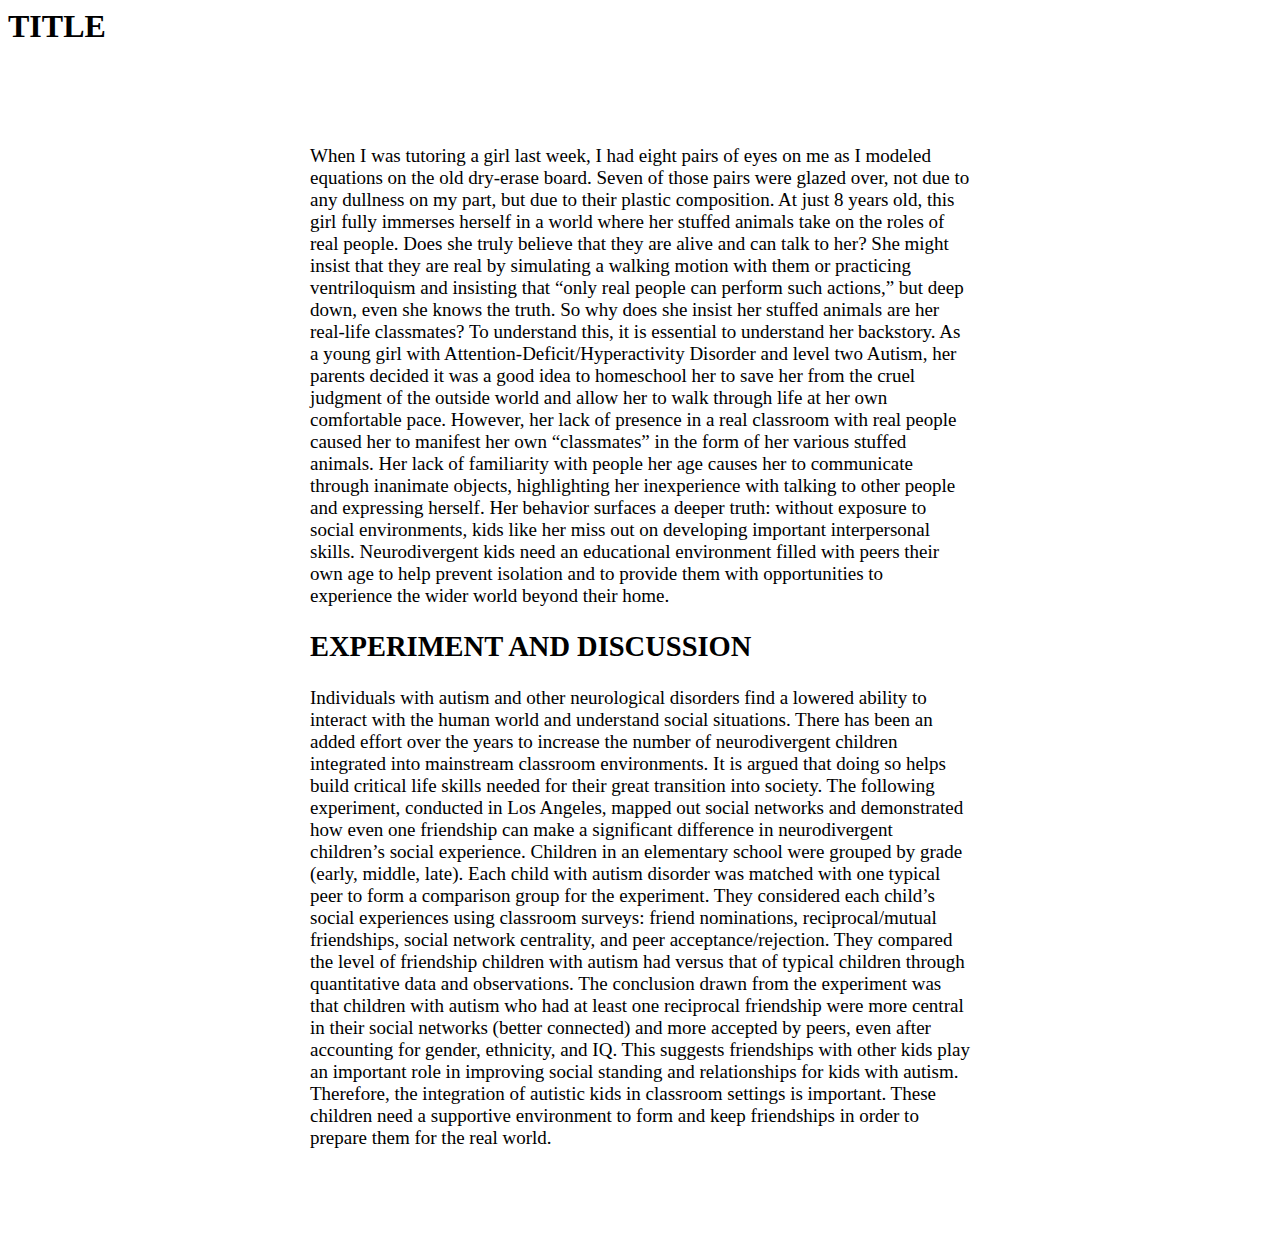
<file: autism.html>
<html>
<head>
  <title>Intergration</title>
  <link rel="stylesheet" href="autism.css"> 
</head>
<body>
    </div>
    <div class="banner">
      <div class="text">
        <h1>TITLE</h1>
        <main class="content">
        <section>
<p>
When I was tutoring a girl last week, I had eight pairs of eyes on me as I modeled equations on the old dry-erase board. Seven of those pairs were glazed over, not due to any dullness on my part, but due to their plastic composition. At just 8 years old, this girl fully immerses herself in a world where her stuffed animals take on the roles of real people. Does she truly believe that they are alive and can talk to her? She might insist that they are real by simulating a walking motion with them or practicing ventriloquism and insisting that “only real people can perform such actions,” but deep down, even she knows the truth. So why does she insist her stuffed animals are her real-life classmates? To understand this, it is essential to understand her backstory. As a young girl with Attention-Deficit/Hyperactivity Disorder and level two Autism, her parents decided it was a good idea to homeschool her to save her from the cruel judgment of the outside world and allow her to walk through life at her own comfortable pace. However, her lack of presence in a real classroom with real people caused her to manifest her own “classmates” in the form of her various stuffed animals. Her lack of familiarity with people her age causes her to communicate through inanimate objects, highlighting her inexperience with talking to other people and expressing herself. Her behavior surfaces a deeper truth: without exposure to social environments, kids like her miss out on developing important interpersonal skills. Neurodivergent kids need an educational environment filled with peers their own age to help prevent isolation and to provide them with opportunities to experience the wider world beyond their home.
</p>
          <h2>EXPERIMENT AND DISCUSSION</h2> 
<p>
  Individuals with autism and other neurological disorders find a lowered ability to interact with the human world and understand social situations. There has been an added effort over the years to increase the number of neurodivergent children integrated into mainstream classroom environments. It is argued that doing so helps build critical life skills needed for their great transition into society. 
The following experiment, conducted in Los Angeles, mapped out social networks and demonstrated how even one friendship can make a significant difference in neurodivergent children’s social experience. Children in an elementary school were grouped by grade (early, middle, late). Each child with autism disorder was matched with one typical peer to form a comparison group for the experiment. They considered each child’s social experiences using classroom surveys: friend nominations, reciprocal/mutual friendships, social network centrality, and peer acceptance/rejection. They compared the level of friendship children with autism had versus that of typical children through quantitative data and observations. The conclusion drawn from the experiment was that children with autism who had at least one reciprocal friendship were more central in their social networks (better connected) and more accepted by peers, even after accounting for gender, ethnicity, and IQ. This suggests friendships with other kids play an important role in improving social standing and relationships for kids with autism.
Therefore, the integration of autistic kids in classroom settings is important. These children need a supportive environment to form and keep friendships in order to prepare them for the real world.

</p>
</section>
</body>

</html>
</file>
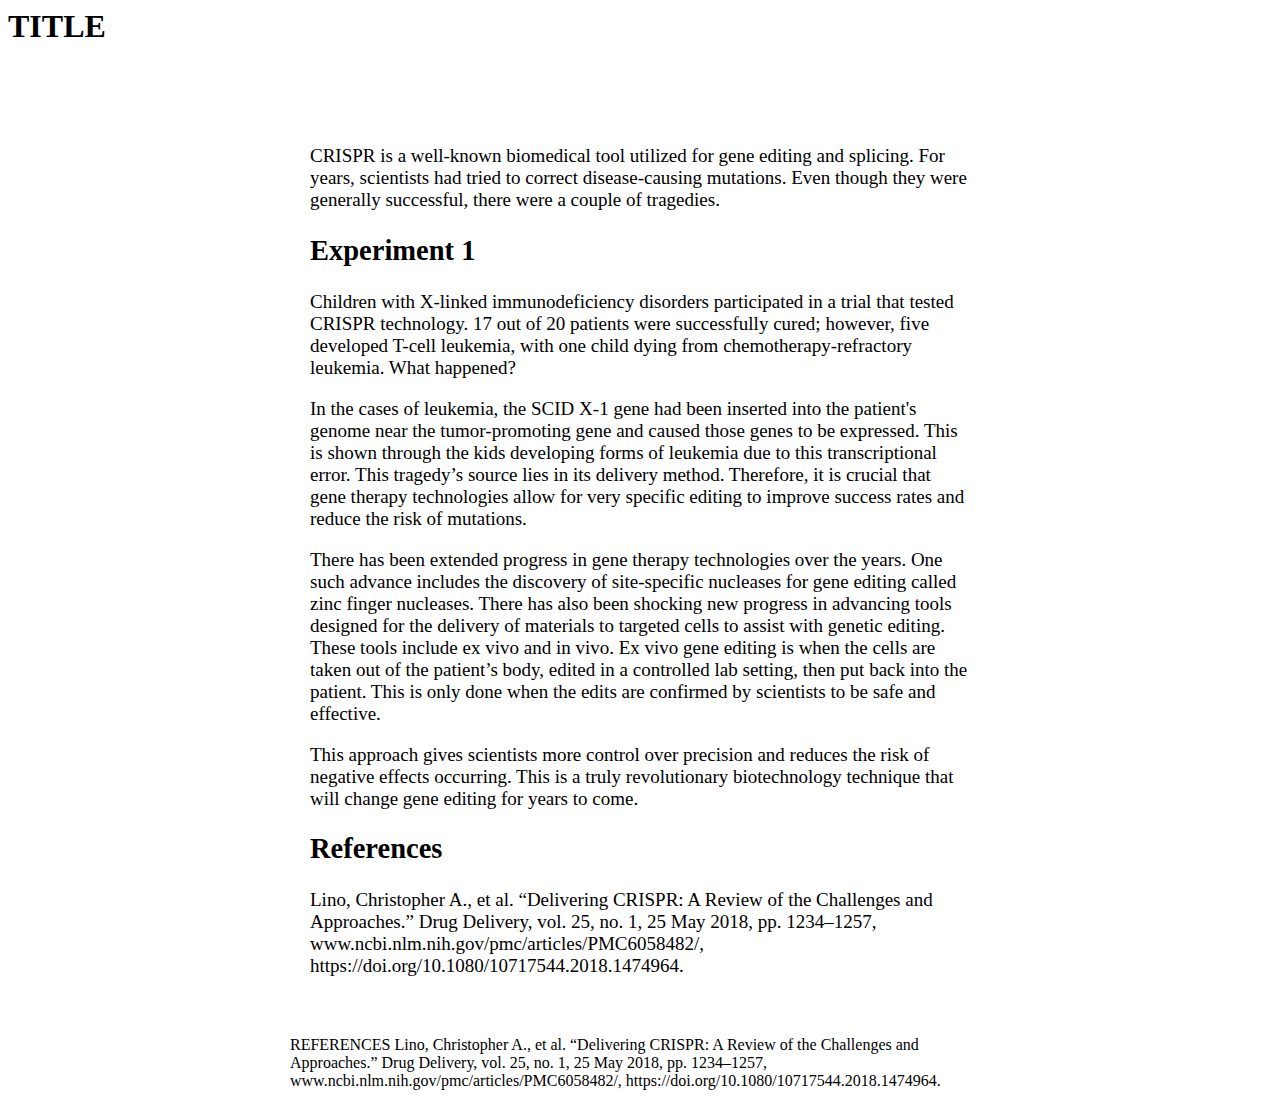
<file: crispr.html>
<html>
<head>
  <title>Intergration</title>
  <link rel="stylesheet" href="autism.css"> 
</head>
<body>
    </div>
    <div class="banner">
      <div class="text">
        <h1>TITLE</h1>
        <main class="content">
        <section>
<p>
CRISPR is a well-known biomedical tool utilized for gene editing and splicing. For years, scientists had tried to correct disease-causing mutations. Even though they were generally successful, there were a couple of tragedies. 
</p>
          <h2>Experiment 1</h2> 
<p>
  Children with X-linked immunodeficiency disorders participated in a trial that tested CRISPR technology. 17 out of 20 patients were successfully cured; however, five developed T-cell leukemia, with one child dying from chemotherapy-refractory leukemia. What happened?
</p>
<p>
In the cases of leukemia, the SCID X-1 gene had been inserted into the patient's genome near the tumor-promoting gene and caused those genes to be expressed. This is shown through the kids developing forms of leukemia due to this transcriptional error. This tragedy’s source lies in its delivery method. Therefore, it is crucial that gene therapy technologies allow for very specific editing to improve success rates and reduce the risk of mutations. 
</p>
<p>
There has been extended progress in gene therapy technologies over the years. One such advance includes the discovery of site-specific nucleases for gene editing called zinc finger nucleases. There has also been shocking new progress in advancing tools designed for the delivery of materials to targeted cells to assist with genetic editing. These tools include ex vivo and in vivo. Ex vivo gene editing is when the cells are taken out of the patient’s body, edited in a controlled lab setting, then put back into the patient. This is only done when the edits are confirmed by scientists to be safe and effective. 
</p>
<p>
This approach gives scientists more control over precision and reduces the risk of negative effects occurring. This is a truly revolutionary biotechnology technique that will change gene editing for years to come. 
</p>

          <h2>References</h2> 
<p>
  Lino, Christopher A., et al. “Delivering CRISPR: A Review of the Challenges and Approaches.” Drug Delivery, vol. 25, no. 1, 25 May 2018, pp. 1234–1257, www.ncbi.nlm.nih.gov/pmc/articles/PMC6058482/, https://doi.org/10.1080/10717544.2018.1474964.
</p>
</section>
</body>

</html>









REFERENCES
Lino, Christopher A., et al. “Delivering CRISPR: A Review of the Challenges and Approaches.” Drug Delivery, vol. 25, no. 1, 25 May 2018, pp. 1234–1257, www.ncbi.nlm.nih.gov/pmc/articles/PMC6058482/, https://doi.org/10.1080/10717544.2018.1474964.
</file>
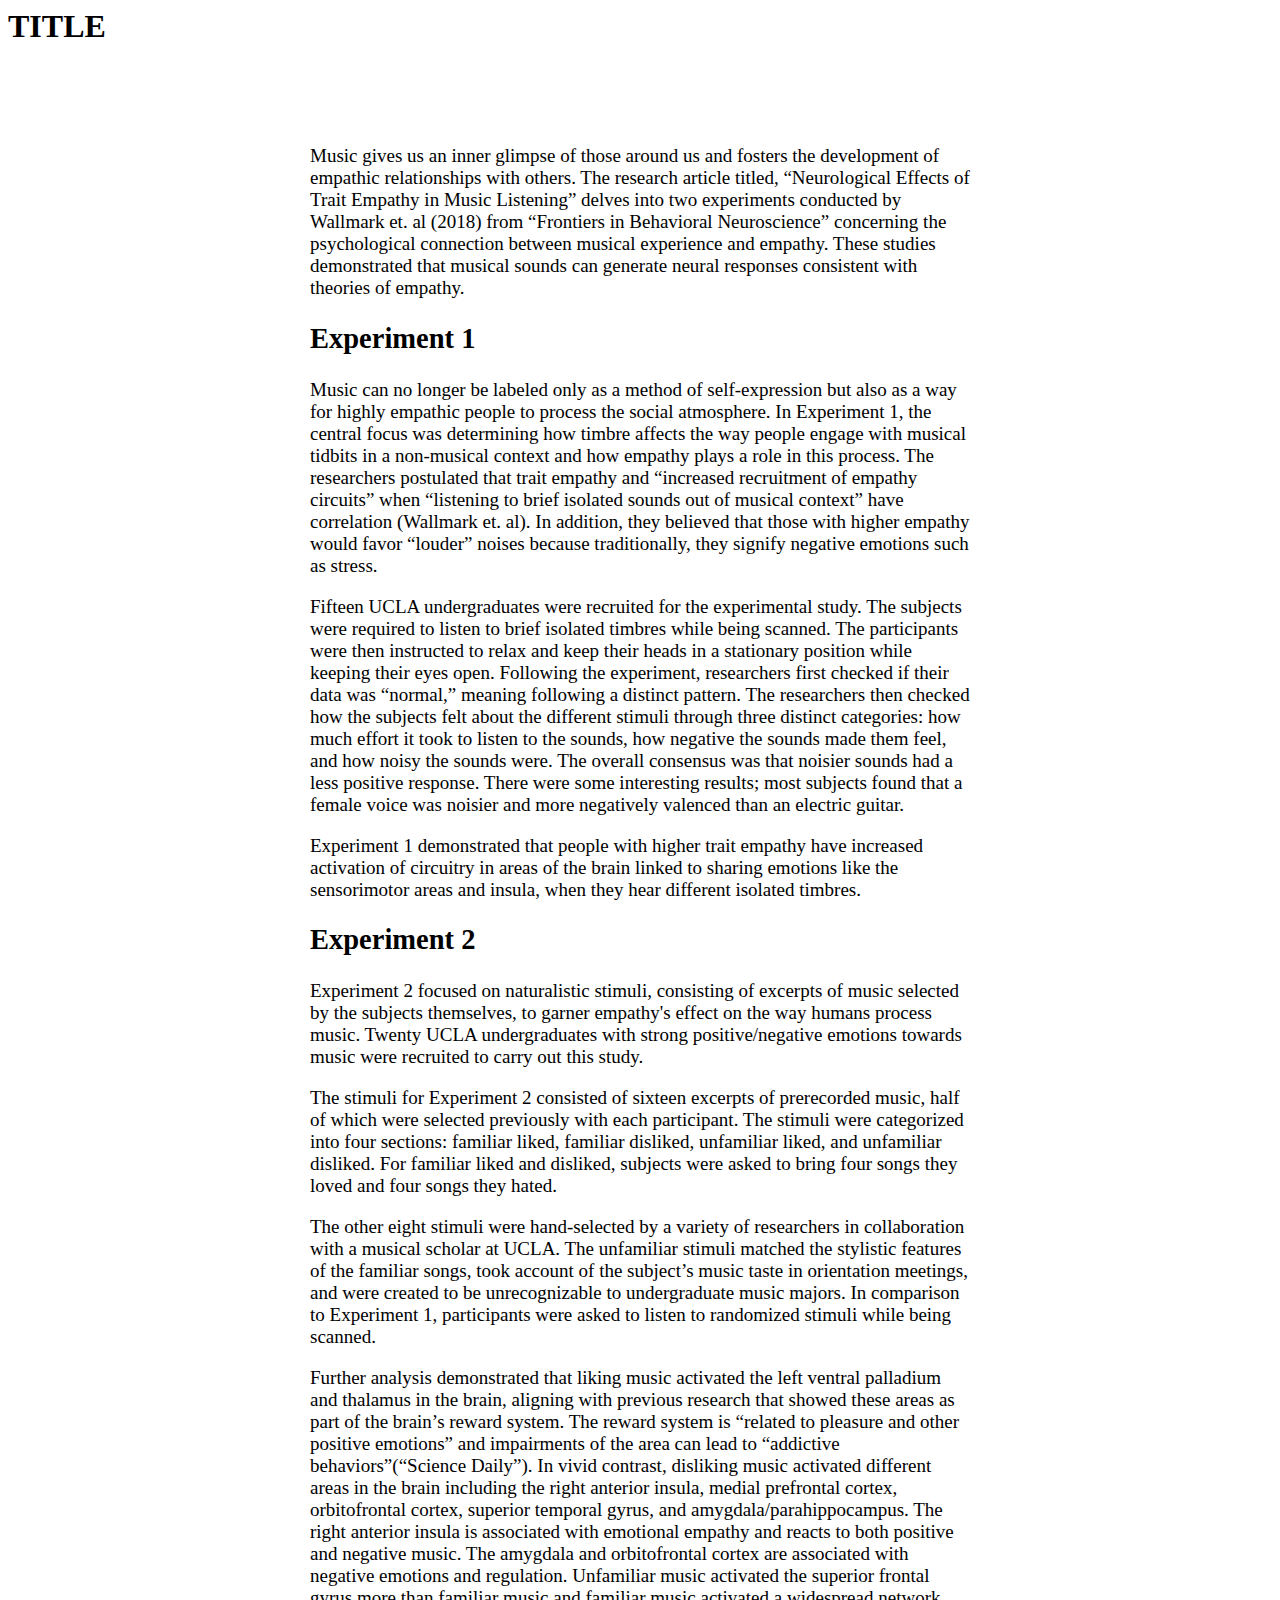
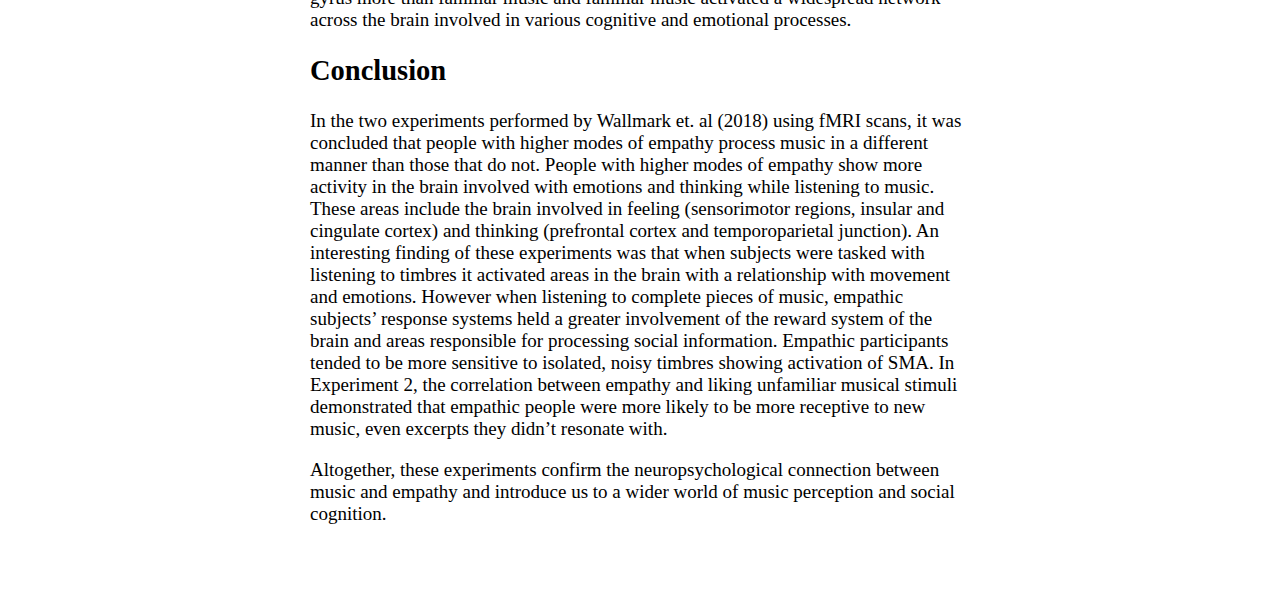
<file: empathy_and_music.html>
<html>
<head>
  <title>RiskNet</title>
  <link rel="stylesheet" href="empathy_and_music.css"> 
</head>
<body>
    </div>
    <div class="banner">
      <div class="text">
        <h1>TITLE</h1>
        <main class="content">
        <section>
          <p>
        Music gives us an inner glimpse of those around us and fosters the development of empathic relationships with others. The research article titled, “Neurological Effects of   Trait Empathy in Music Listening” delves into two experiments conducted by Wallmark et. al (2018) from “Frontiers in Behavioral Neuroscience” concerning the psychological connection between musical experience and empathy. These studies demonstrated that musical sounds can generate neural responses consistent with theories of empathy. </p>
      
          <h2>Experiment 1</h2>
<p>
Music can no longer be labeled only as a method of self-expression but also as a way for highly empathic people to process the social atmosphere. In Experiment 1, the central focus was determining how timbre affects the way people engage with musical tidbits in a non-musical context and how empathy plays a role in this process. The researchers postulated that trait empathy and “increased recruitment of empathy circuits” when “listening to brief isolated sounds out of musical context” have correlation (Wallmark et. al). In addition, they believed that those with higher empathy would favor “louder” noises because traditionally, they signify negative emotions such as stress. 
</p>
<p>Fifteen UCLA undergraduates were recruited for the experimental study. The subjects were required to listen to brief isolated timbres while being scanned. The participants were then instructed to relax and keep their heads in a stationary position while keeping their eyes open.
Following the experiment, researchers first checked if their data was “normal,” meaning following a distinct pattern. The researchers then checked how the subjects felt about the different stimuli through three distinct categories: how much effort it took to listen to the sounds, how negative the sounds made them feel, and how noisy the sounds were. The overall consensus was that noisier sounds had a less positive response. There were some interesting results; most subjects found that a female voice was noisier and more negatively valenced than an electric guitar. 
</p>
<p>
  Experiment 1 demonstrated that people with higher trait empathy have increased activation of circuitry in areas of the brain linked to sharing emotions like the sensorimotor areas and insula, when they hear different isolated timbres. 
</p>
<h2>Experiment 2</h2> 
<p>
Experiment 2 focused on naturalistic stimuli, consisting of excerpts of music selected by the subjects themselves, to garner empathy's effect on the way humans process music. Twenty UCLA undergraduates with strong positive/negative emotions towards music were recruited to carry out this study.
</p>
The stimuli for Experiment 2 consisted of sixteen excerpts of prerecorded music, half of which were selected previously with each participant. The stimuli were categorized into four sections: familiar liked, familiar disliked, unfamiliar liked, and unfamiliar disliked. For familiar liked and disliked, subjects were asked to bring four songs they loved and four songs they hated. 
<p>
The other eight stimuli were hand-selected by a variety of researchers in collaboration with a musical scholar at UCLA. The unfamiliar stimuli matched the stylistic features of the familiar songs, took account of the subject’s music taste in orientation meetings, and were created to be unrecognizable to undergraduate music majors. In comparison to Experiment 1, participants were asked to listen to randomized stimuli while being scanned. 
</p>
  <p>
Further analysis demonstrated that liking music activated the left ventral palladium and thalamus in the brain, aligning with previous research that showed these areas as part of the brain’s reward system. The reward system is “related to pleasure and other positive emotions” and impairments of the area can lead to “addictive behaviors”(“Science Daily”). In vivid contrast, disliking music activated different areas in the brain including the right anterior insula, medial prefrontal cortex, orbitofrontal cortex, superior temporal gyrus, and amygdala/parahippocampus. The right anterior insula is associated with emotional empathy and reacts to both positive and negative music. The amygdala and orbitofrontal cortex are associated with negative emotions and regulation. Unfamiliar music activated the superior frontal gyrus more than familiar music and familiar music activated a widespread network across the brain involved in various cognitive and emotional processes. 
</p>
<h2>Conclusion</h2>  
  <p>
In the two experiments performed by Wallmark et. al (2018) using fMRI scans, it was concluded that people with higher modes of empathy process music in a different manner than those that do not. People with higher modes of empathy show more activity in the brain involved with emotions and thinking while listening to music. These areas include the brain involved in feeling (sensorimotor regions, insular and cingulate cortex) and thinking (prefrontal cortex and temporoparietal junction). An interesting finding of these experiments was that when subjects were tasked with listening to timbres it activated areas in the brain with a relationship with movement and emotions. However when listening to complete pieces of music, empathic subjects’ response systems held a greater involvement of the reward system of the brain and areas responsible for processing social information. Empathic participants tended to be more sensitive to isolated, noisy timbres showing activation of SMA. In Experiment 2, the correlation between empathy and liking unfamiliar musical stimuli demonstrated that empathic people were more likely to be more receptive to new music, even excerpts they didn’t resonate with.  
</p>
  <p>
Altogether, these experiments confirm the neuropsychological connection between music and empathy and introduce us to a wider world of music perception and social cognition. 
        </p>
</section>
</body>

</html>
</file>
<file: autism.css>
.content {
  padding: 20px;
  max-width: 700px;
  margin: auto;
}

.content section{
  margin: 20px auto;
  padding: 20px; 
  border-radius: 8px;
  font-family: 'Open Sans', serif;
  font-size: 19px;
}
</file>
<file: empathy_and_music.css>
.content {
  padding: 20px;
  max-width: 700px;
  margin: auto;
}

.content section{
  margin: 20px auto;
  padding: 20px; 
  border-radius: 8px;
  font-family: 'Open Sans', serif;
  font-size: 19px;
}
</file>
